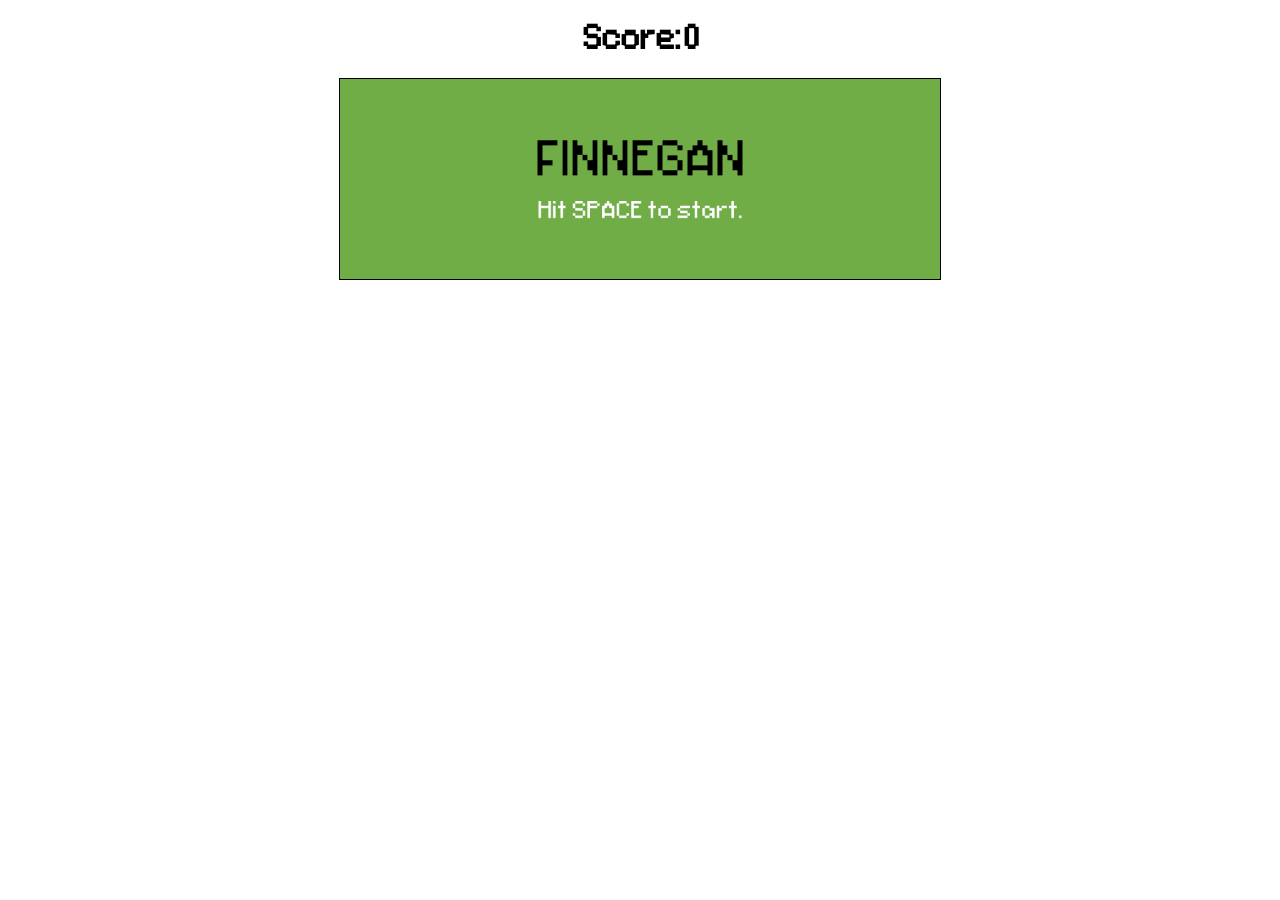
<file: index.html>
<!DOCTYPE html>
<html lang="en">
<head>
	<link rel="stylesheet" type="text/css" href="style.css">
    <meta http-equiv="Content-Type" content="text/html; charset=UTF-8">
   	<meta name="viewport" content="width=device-width, initial-scale=1.0">
   	<title>Frog Game</title>
</head>
<body class="body">
	<h1 class="score">Score: 0</h1>
	<div class="game">

	</div>


	<script src="game.js"></script>
</body>
</html>
</file>
<file: style.css>
.game {
	width: 600px;
	height:200px;
	border: 1px solid black;
	background-image: url(Images/Intro1.png);
	background-size: 600px 200px;
	margin: auto;
}

.frog {
	width: 50px;
	height: 50px;
	background-image: url(Images/Frog.png);
	background-size: 50px 50px;
	position: relative;
	top: 150px;
}

.rock {
	width: 50px;
	height: 50px;
	top: 100px;
	background-image: url(Images/Rock.png);
	background-size: 50px 50px;
	position: relative;
	animation: moveLeft 1.25s linear;
}



.hills {
   width: 600px;
	height:200px;
	border: 1px solid black;
	background-image: url(Images/Hills.gif);
	background-size: 600px 200px;
	margin: 0;
    top:  78.2633px;
    position: fixed; 
}

.grass {
    width: 600px;
	height:200px;
	border: 1px solid black;
	background-image: url(Images/grass.gif);
	background-size: 600px 200px;
	margin: 0;
    top:  78.2633px;
    position: fixed;

}

.score {
	text-align: center;
	font-family: "ConnectionIII";
}

.jump {
	animation: jump 0.5s ease;
}

@keyframes jump {
	0% {
		top: 150px;
		background-image: url(Images/JumpingFrog.gif);
	}
	
	30% {
		top: 80px;
	}
	
	50% {
		top: 50px;
	}
	
	70% {
		top: 80px;	
	}
	
	100% {
		top: 150px;
	}
}

@keyframes moveLeft {
	0% {
		left: 570px;
	}
	
	100% {
		left: -30px;
	}
}

@font-face {
	font-family: "ConnectionIII";
	src: url(Fonts/ConnectionIii-Rj3W.otf);
}
</file>
